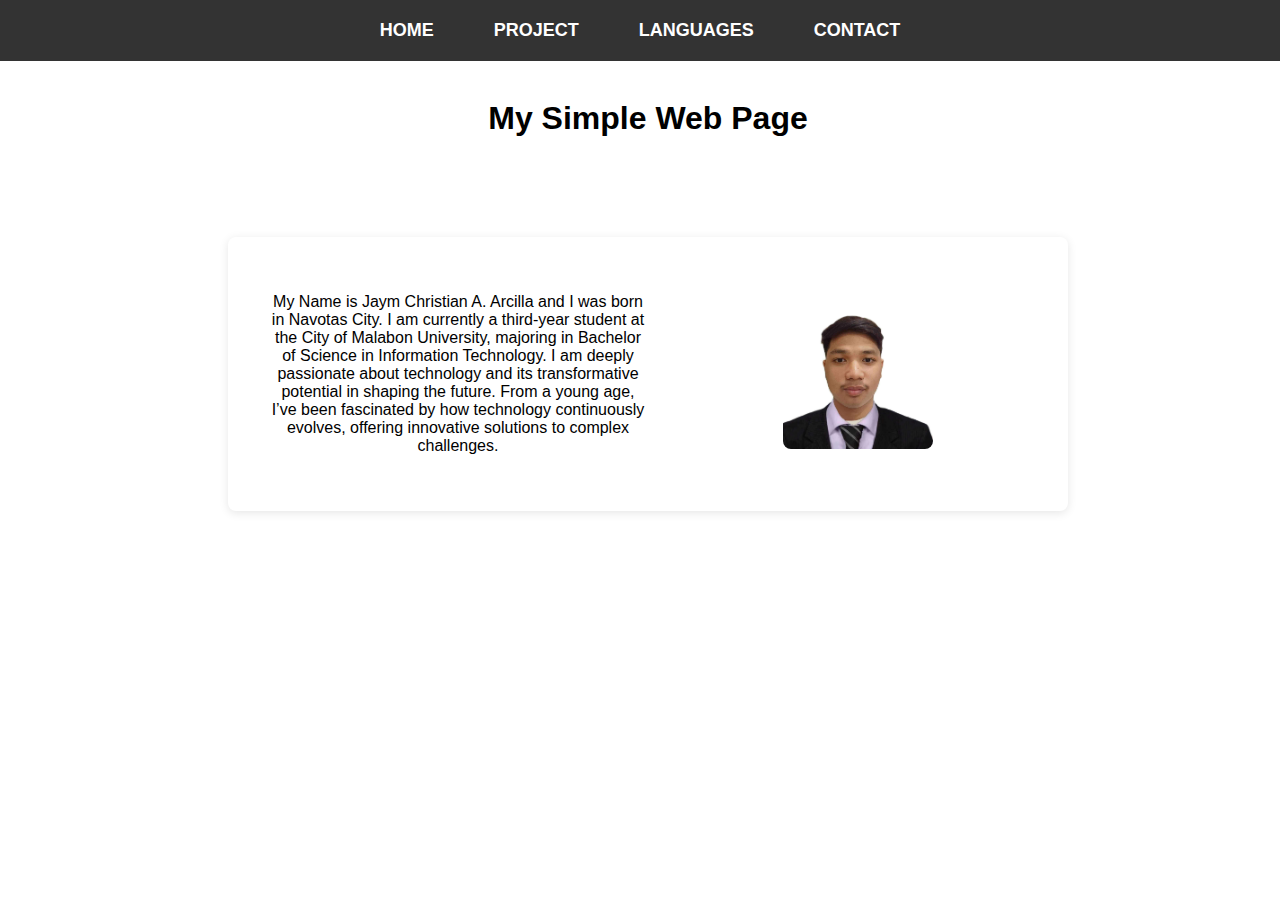
<file: docs/index.html>
<!DOCTYPE html>
<html lang="en">
<head>
    <meta charset="UTF-8">
    <meta name="viewport" content="width=device-width, initial-scale=1.0">
    <title>Home</title>
    <link rel="stylesheet" href="css/mystyle.css">
</head>
<body>

<nav>
    <ul>
        <li><a href="home.html">HOME</a></li>
        <li><a href="project.html">PROJECT</a></li>
        <li><a href="languages.html">LANGUAGES</a></li>
        <li><a href="contact.html">CONTACT</a></li>
    </ul>
</nav>



<div class="content">
    <h1>My Simple Web Page</h1>
    <div id="about-section" class="about-section">
        <div class="about-text">
            <p>My Name is Jaym Christian A. Arcilla and I was born in Navotas City. I am currently a third-year student at the City of Malabon University, majoring in Bachelor of Science in Information Technology. I am deeply passionate about technology and its transformative potential in shaping the future. From a young age, I’ve been fascinated by how technology continuously evolves, offering innovative solutions to complex challenges.</p>
        </div>
        <div class="about-image">
            <img src="img/pic1.jpg" alt="Picture of Jaym Christian A. Arcilla"> <!-- Replace with your image -->
        </div>
    </div>
</body>
</html>
</file>
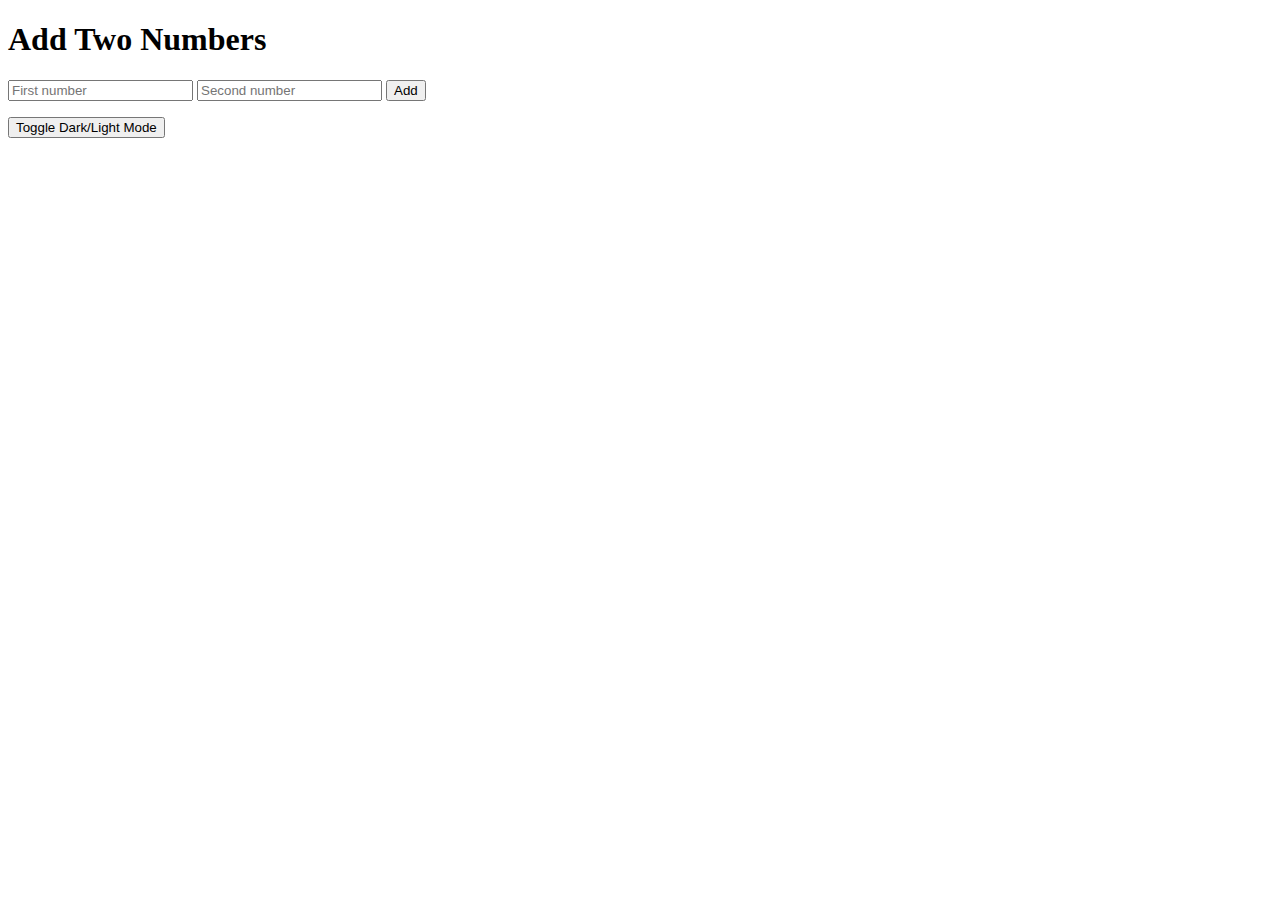
<file: docs/activity5.html>
<!DOCTYPE html>
<html lang="en">
<head>
    <meta charset="UTF-8">
    <meta name="viewport" content="width=device-width, initial-scale=1.0">
    <title>Dark/Light Mode and Addition</title>
    <style>
        body {
            background-color: white;
            color: black;
            transition: background-color 0.5s, color 0.5s;
        }
        body.dark-mode {
            background-color: black;
            color: white;
        }
    </style>
</head>
<body>
    <h1>Add Two Numbers</h1>
    <input type="number" id="num1" placeholder="First number">
    <input type="number" id="num2" placeholder="Second number">
    <button onclick="addNumbers()">Add</button>
    <p id="result"></p>
    
    <button onclick="toggleMode()">Toggle Dark/Light Mode</button>

    <script>
        function addNumbers() {
            const num1 = parseFloat(document.getElementById('num1').value);
            const num2 = parseFloat(document.getElementById('num2').value);
            const result = num1 + num2;
            document.getElementById('result').innerText = 'Result: ' + result;
        }

        function toggleMode() {
            document.body.classList.toggle('dark-mode');
        }
    </script>
</body>
</html>
</file>
<file: docs/css/mystyle.css>
body {
    font-family: Arial, sans-serif;
    background-color: white;
    overflow-x: hidden; 
    width: 100%; 
}
nav {
    background-color: #333;
    width: 100%;
    padding: 20px 0; /* Thicker navbar */
    position: fixed;
    top: 0;
    left: 0;
    z-index: 1000;
}

nav ul {
    list-style-type: none;
    padding: 0;
    margin: 0;
    display: flex;
    justify-content: center;
}

nav ul li {
    margin: 0 30px; 
}

nav ul li a {
    color: white;
    text-decoration: none;
    font-weight: bold;
    font-size: 18px; 
}

nav ul li a:hover {
    text-decoration: underline;
}

.content {
    text-align: center;
    margin-top: 100px; 
}

#about-page {
    margin-top: 50px; 
}

/* ABOUT ME PAGE */
.about-section {
    display: flex;
    align-items: center;
    justify-content: center;
    margin: 50px auto; /* Center the section horizontally */
    margin-top: 100px; /* Add space above the section */
    max-width: 800px; /* Limit the width of the section */
    background-color: white;
    border-radius: 8px;
    box-shadow: 0 2px 10px rgba(0, 0, 0, 0.1);
    padding: 20px;
}

.about-text {
    flex: 1;
    padding: 20px;
}

.about-image {
    flex: 1;
    display: flex;
    justify-content: center;
}

.about-image img {
    max-width: 150px; /* Set a maximum width for the image */
    height: auto; /* Maintain aspect ratio */
    border-radius: 8px;
}

/* Responsive adjustments */
@media (max-width: 768px) {
    .about-section {
        flex-direction: column; /* Stack items vertically on smaller screens */
        text-align: center; /* Center text on smaller screens */
    }

    .about-image {
        margin-top: 20px; /* Add some space above the image */
    }
}

/*CONTACT PAGE*/
#contact-container {
    max-width: 800px; /* Limit the width of the container */
    margin: 100px auto; /* Center the container and add space from the navbar */
    padding: 20px; /* Add padding inside the container */
    background-color: #f8f9fa; /* Light background color for contrast */
    border-radius: 8px; /* Rounded corners */
    box-shadow: 0 2px 10px rgba(0, 0, 0, 0.1); /* Subtle shadow for depth */
}

h2 {
    font-family: Arial, sans-serif; /* Change font family for the heading */
    color: #333; /* Darker text color for better readability */
}

.contact-item {
    transition: transform 0.3s; /* Add a smooth transition effect */
}

.contact-item:hover {
    transform: scale(1.05); /* Slightly enlarge the icon on hover */
}

i {
    color: #007bff; /* Bootstrap primary color for icons */
}

p a {
    text-decoration: none; /* Remove underline from links */
    color: #007bff; /* Bootstrap primary color for links */
}

p a:hover {
    text-decoration: underline; /* Underline links on hover */
    color: #0056b3; /* Darker shade on hover */
}

/* PROJECT PAGE */
.myproject-container {
    padding: 20px;
    background-color: #fff;
    border-radius: 5px;
    margin: 40px; /* Increased margin to create more space from the navbar */
    box-shadow: 0 2px 5px rgba(0, 0, 0, 0.1);
}

.myproject-about-me {
    margin-bottom: 20px;
}

.myproject-logo img {
    max-width: 100%;
    height: auto;
    border-radius: 5px;
}
/* LANGUAGE PAGE */
.myproject-content-container {
    max-width: 800px;
    margin: 40px auto; /* Center the container with margin */
    padding: 20px;
    background-color: #fff;
    border-radius: 5px;
    box-shadow: 0 2px 5px rgba(0, 0, 0, 0.1);
    margin-top: 100px; /* Added margin to create space from the navbar */
}

.myproject-title {
    margin-bottom: 20px;
    font-size: 24px; /* Adjust the title size */
}

.myproject-description {
    line-height: 1.6; /* Improve readability */
    font-size: 16px; /* Adjust the description size */
    color: #555; /* Slightly lighter color for description */
}
</file>
